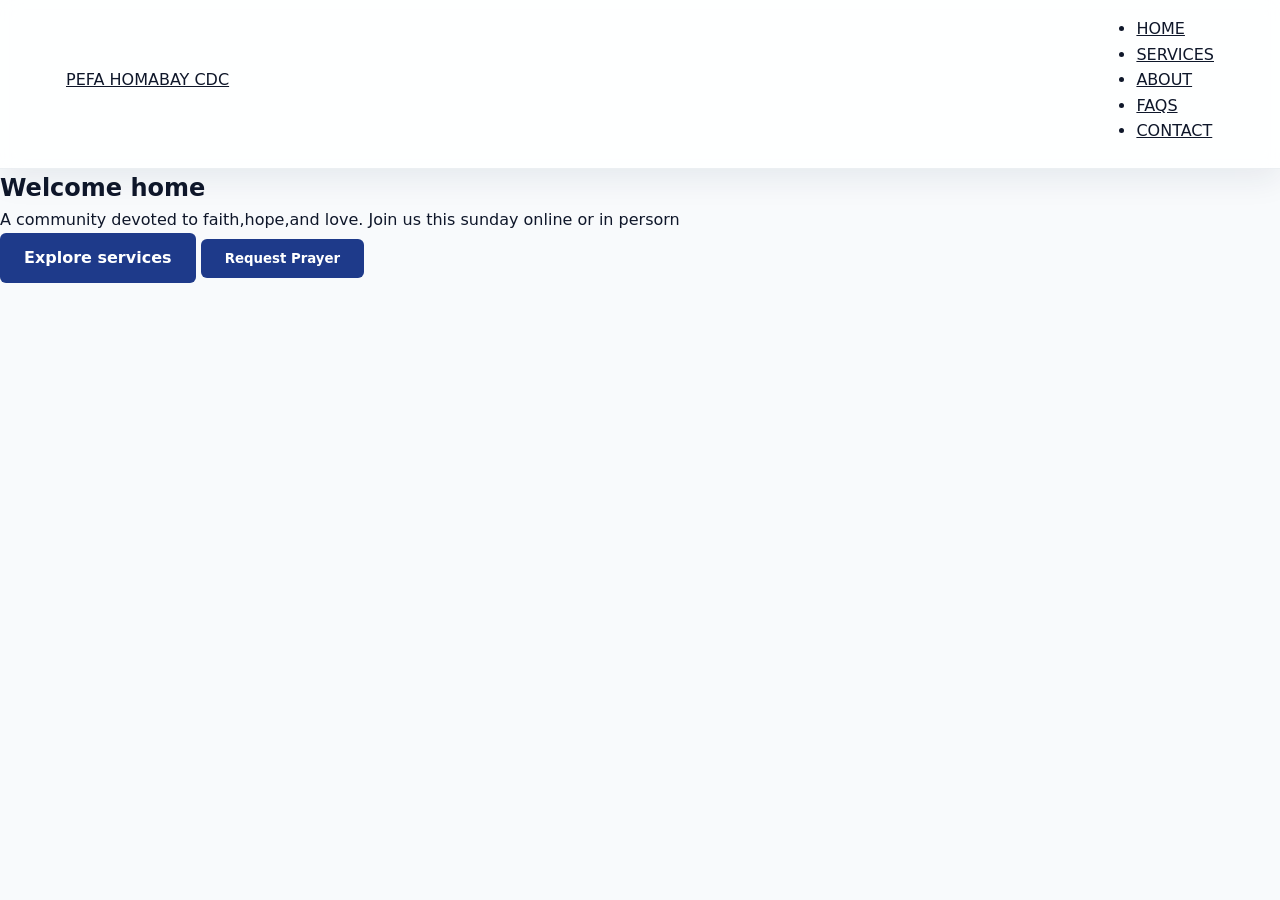
<file: index.html>
<!DOCTYPE html>
<html lang="en">
<head>
    <meta charset="UTF-8">
    <meta name="viewport" content="width=device-width, initial-scale=1.0">
    <title>KE260-PEFA HOMABAY</title>
    <link rel="stylesheet" href="index.css">
</head>
<body id="Home">
    <header>
    <div class="nav-container">
        <a href="index.html" class="Logo">PEFA HOMABAY CDC</a> 
        <ul class="nav-lings">
          <li><a href="index.html">HOME</a></li>
          <li><a href="services.html">SERVICES</a></li>
          <li><a href="about.html">ABOUT</a></li>
          <li><a href="fAQS.html">FAQS</li>
          <li><a href="contact.html">CONTACT</a></li>
        </ul>
    </div>
    </header>
    <section class="Hero">
        <h1>Welcome home</h1>
        <p>A community devoted to faith,hope,and love. Join us this sunday online or in persorn</p>
        <div class="heroaction">
           <a href="services.html" class="btn">Explore services </a> 
           <button class="btn btn-accent" onclick="openModal()">Request Prayer</button>
        </div>
    </section>
</body>
</html>
</file>
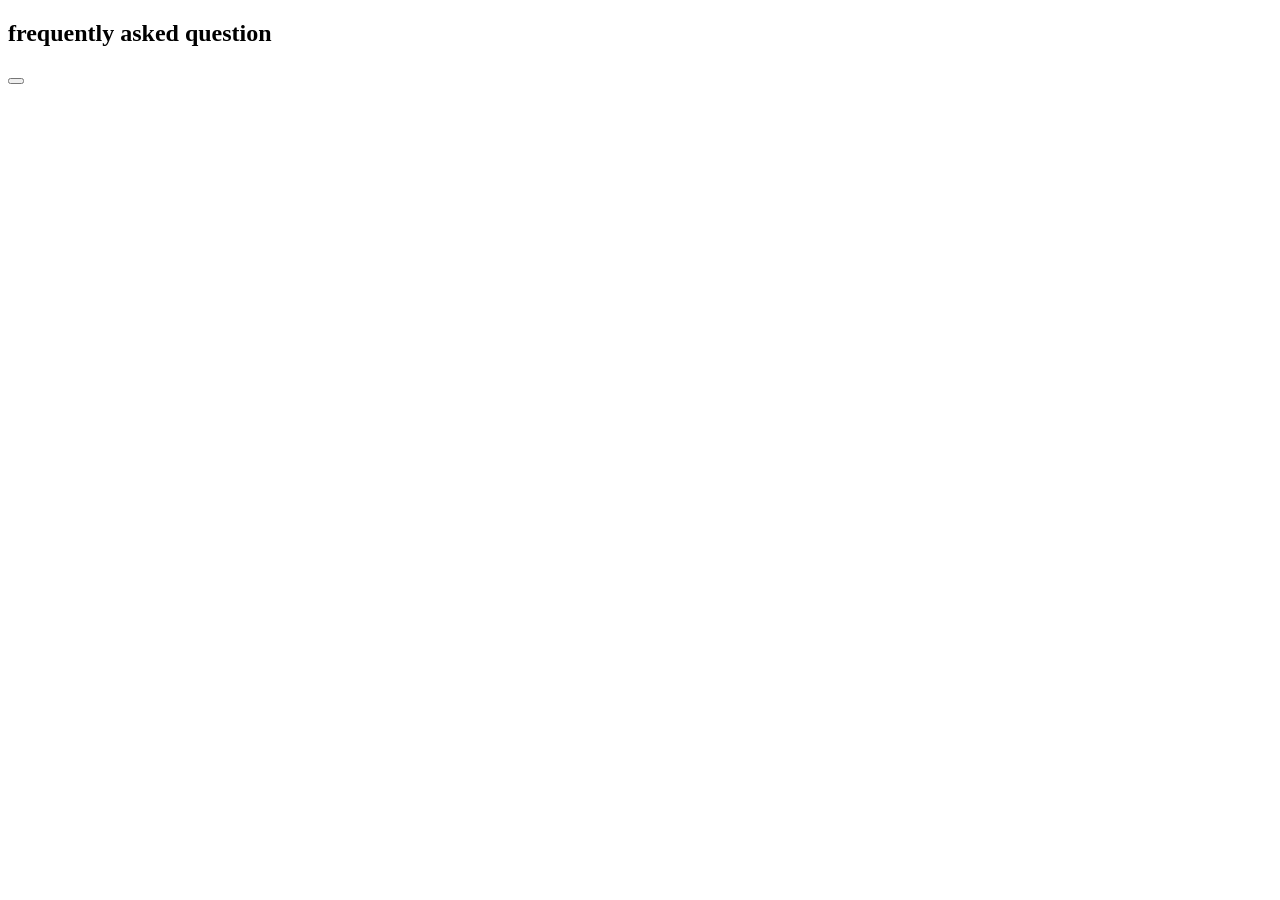
<file: fAQS.html>
<!DOCTYPE html>
<html lang="en">
<head>
    <meta charset="UTF-8">
    <meta name="viewport" content="width=device-width, initial-scale=1.0">
    <title>fAQs</title>
</head>
<body>
    <div >
        <section id="FAQS" class="section">
            <h2 class="Section-Title">frequently asked question</h2>
            <div class="faq-container">
                <div class="faq-items">
                    <button></button>
                </div>
            </div>
        </section>
    </div>
</body>
</html>
</file>
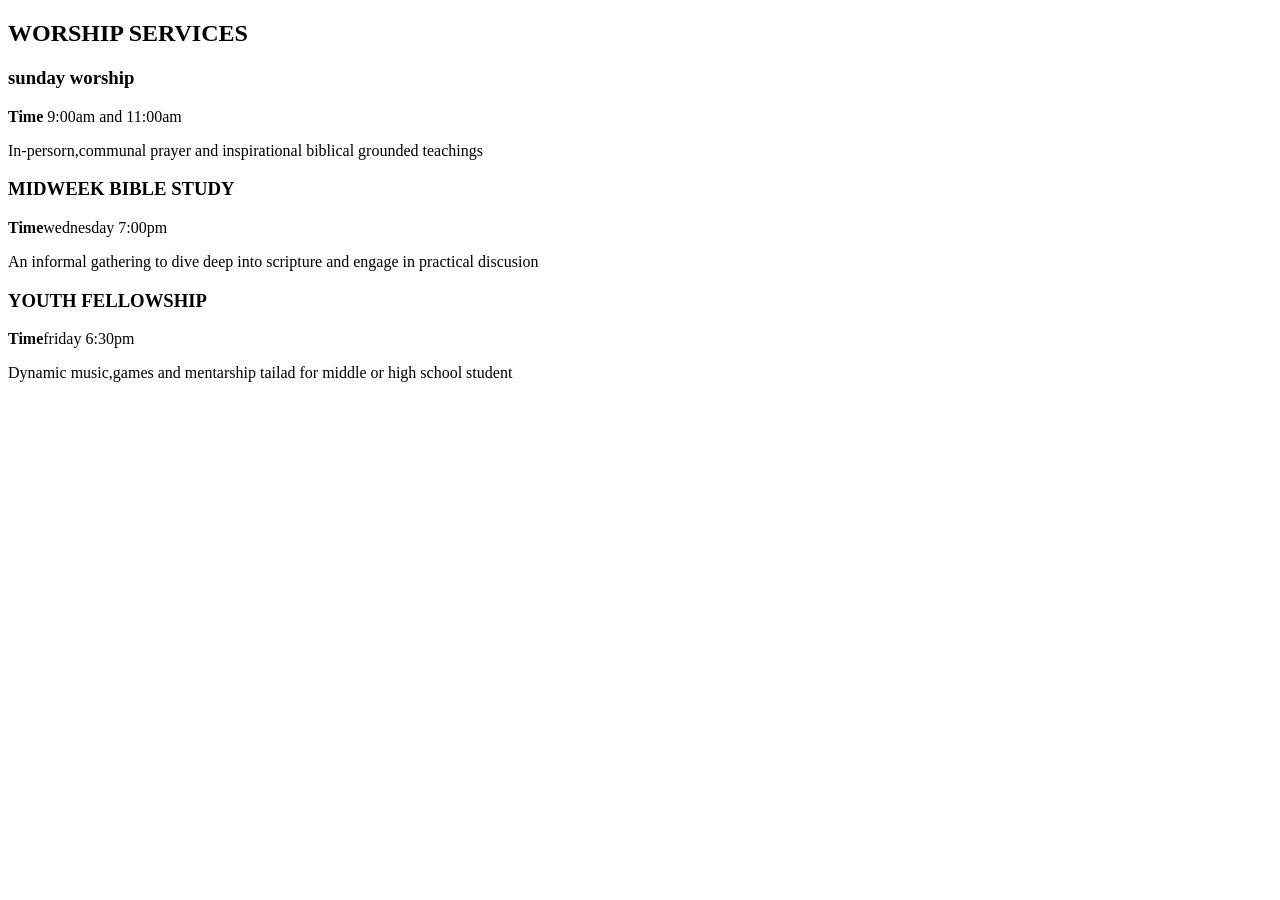
<file: services.html>
<!DOCTYPE html>
<html lang="en">
<head>
    <meta charset="UTF-8">
    <meta name="viewport" content="width=device-width, initial-scale=1.0">
    <title>Services</title>
</head>
<body>
  <section class="Services">
    <h2 class="Section-Title">WORSHIP SERVICES</h2>
    <div class="grid">
        <div class="card">
            <h3>sunday worship</h3>
            <p><strong>Time</strong> 9:00am and 11:00am</p>
            <p>In-persorn,communal prayer and inspirational biblical grounded teachings</p>
        </div>
        <div class="card">
            <h3>MIDWEEK BIBLE STUDY</h3>
            <p><strong>Time</strong>wednesday 7:00pm</p>
            <p>An informal gathering to dive deep into scripture and engage in practical discusion</p>
        </div>
        <div class="card">
            <h3>YOUTH FELLOWSHIP</h3>
            <P><strong>Time</strong>friday 6:30pm</P>
            <p>Dynamic music,games and mentarship tailad for middle or high school student</p>
        </div>
    </div>
  </section>  
</body>
</html>
</file>
<file: index.css>
:root{
    --primary:#183b5b;
    --primary-dark:#102d46;
    --primary-soft:#edf4fb;
    --accent:#c89245;
    --accent-dark:#9d6b1d;
    --bg:#f5f1ea;
    --bg-lihgt:#fbf9f5;
    --surface:#ffffff;
    --surface-alt:#eef5f8;
    --text-dark:#1b2430;
    --text-muted:#53657a;
    --boarder:rgba(24,59,91,0.12)
    --shadow:0 18px 45px rgba(16,45,70,0.12)
    --shadow-soft:0.10px 24px rgba(16,45,70,0.08)
}
*{
    box-sizing: border-box;
    margin: 0;
    padding: 0;
    font-family: system-ui, -apple-system, BlinkMacSystemFont, 'Segoe UI', Roboto, Oxygen, Ubuntu, Cantarell, 'Open Sans', 'Helvetica Neue', sans-serif;
}
html{
    scroll-behavior: smooth;
}
body{
    background-color: #f8fafc;
    color: #0f172a;
    line-height: 1.6;
}
body.modal-open{
    overflow: hidden;
}
a{
    color: inherit;
}
img{
    max-width: 100%;
    display: block;
}
btn,input,text-area{
    font:inherit;
}
header{
    position: sticky;
    top: 0;
    z-index: 100;
    background: rgba(255,255,255,0.84 );
    backdrop-filter: blur(10px);
    box-shadow: 0 10px 30px rgba(20, 42, 64, 0.08);
    border-bottom: 1px solid rgba(24,59 ,91,0.08);
}
.nav-container{
    max-width: 1180px;
    margin: 0 auto;
    display: flex;
    justify-content: space-between;
    align-items: center;
    padding: 1rem 1rem 1.5rem;
    gap: 1rem;
}
.logo{
    display: inline-flex;
    align-items: center;
    gap: 0.7rem;
    font-size: 1.2rem;
    font-weight: 800;
    var(--primary);
    text-decoration: none;
    letter-spacing: 0.02em;
}
.logo-span{
   display: inline-flex;
   align-items: center;
   justify-content: center;
   width: 2.1rem;
   height: 2.1rem;
   border-radius:50%;
   background: linear-gradient(135deg, var(--primary)) 0%,var(--accent)100%;
   color: var(--surface);
   font-size: 1rem;
   box-shadow: 0 8px 20px rgba(24,59,91,0.18);
}

navigation-bar{
    max-width: 110px;
    margin: 0 auto;
    display: flex;
    justify-content: space-between;
    align-items: center;
    padding: 1rem 1.5rem;
}
/*Hero Section*/
.hero{
    background: linear-gradient(rgba(15,23,42,0.7))rgba(15,23,42,0.7);
    color: #ffffff;
    text-align: center;
    padding: 6rem 1.5rem;
}
.hero h1{
    font-size: 2.5rem;
    margin-bottom: 1rem;
}
.hero p{
    font-size: 1.25rem;
    max-width: 600px;
    margin: 0 auto 2rem;
    color: #e2e8f0;
}
.btn{
    display: inline-block;
    background-color: #1e3a8a;
    color: #ffffff;
    padding: 0.75rem 1.5rem;
    border-radius: 0.375rem;
    text-decoration: none;
    font-weight: 600;
    border: none;
    cursor: pointer;
    transition: background-color 0.2s;
}
/*Services*/
.section{
    max-width: 110px;
    margin: 0 auto;
    padding: 0 auto;

}
.grid{
    display: grid;
    grid-template-columns: repeat(auto-fit,minmax(280px),1fr);
    gap: 1.5rem;
}
.card{
    background: #ffffff;
    border-radius: 0.5rem;
    padding: 1.5rem;
    box-shadow: 0 1px 3px rgba(0,0,0,0.05);
    border: 1px solid #e2e8f0;
}
</file>
